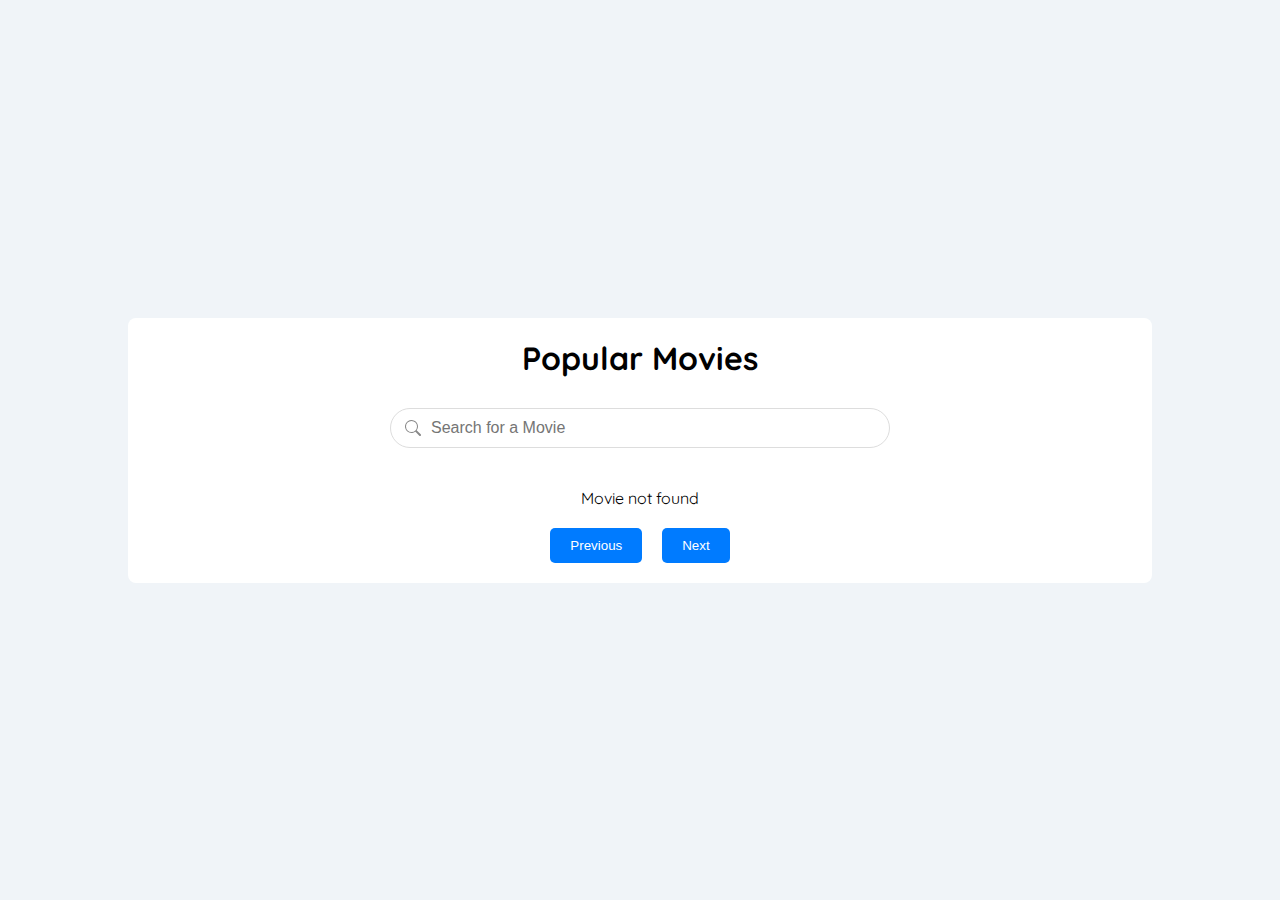
<file: index.html>
<!DOCTYPE html>
<html lang="en">
  <head>
    <meta charset="UTF-8" />
    <meta name="viewport" content="width=device-width, initial-scale=1.0" />
    <title>Movie Dashboard</title>
    <link rel="stylesheet" href="styles.css" />
    <a href="details.html"> </a>
  </head>
  <body>
    <div class="container">
      <h1>Popular Movies</h1>
      
      <div class="center-container">
        <div class="search-container"> 
          <svg xmlns="http://www.w3.org/2000/svg" width="16" height="16" fill="currentColor" class="bi bi-search" viewBox="0 0 16 16">
            <path d="M11.742 10.344a6.5 6.5 0 1 0-1.397 1.398h-.001q.044.06.098.115l3.85 3.85a1 1 0 0 0 1.415-1.414l-3.85-3.85a1 1 0 0 0-.115-.1zM12 6.5a5.5 5.5 0 1 1-11 0 5.5 5.5 0 0 1 11 0"/>
          </svg>
          <input
            type="text"
            id="searchInput"
            placeholder="Search for a Movie"
            oninput="searchMovie()"
          />
        </div>
      </div>
      
          
      <div id="movieGrid" class="movie-grid"></div> <!-- id for js (gridContainer), class for css-->
      <div class="pagination">
        <button onclick="changePage(-1)" id="prevButton">Previous</button>
        <span id="pageInfo"></span>
        <button onclick="changePage(1)" id="nextButton">Next</button>
      </div>
    </div>
    <script src="script.js"></script>
  </body>
</html>
</file>
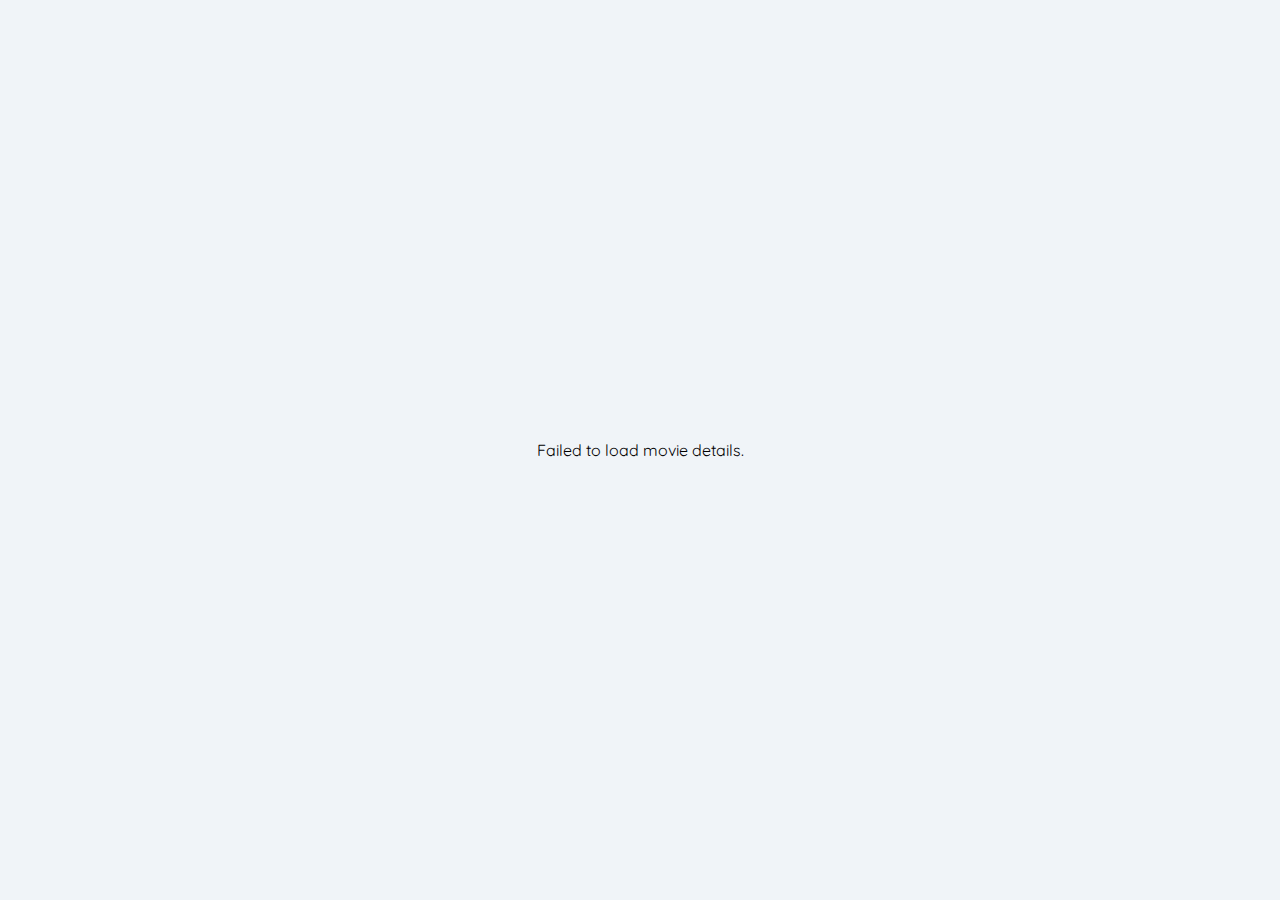
<file: details.html>
<!DOCTYPE html>
<html lang="en">
  <head>
    <meta charset="UTF-8" />
    <meta name="viewport" content="width=device-width, initial-scale=1.0" />
    <title>Movie Details</title>
    <link rel="stylesheet" href="styles.css" />
    <a href="index.html"> </a>
  </head>
  <body>
    <div class="container">
        <div class="back-container">
          <svg xmlns="http://www.w3.org/2000/svg" width="16" height="16" fill="currentColor" class="bi bi-box-arrow-left" viewBox="0 0 16 16">
            <path fill-rule="evenodd" d="M6 12.5a.5.5 0 0 0 .5.5h8a.5.5 0 0 0 .5-.5v-9a.5.5 0 0 0-.5-.5h-8a.5.5 0 0 0-.5.5v2a.5.5 0 0 1-1 0v-2A1.5 1.5 0 0 1 6.5 2h8A1.5 1.5 0 0 1 16 3.5v9a1.5 1.5 0 0 1-1.5 1.5h-8A1.5 1.5 0 0 1 5 12.5v-2a.5.5 0 0 1 1 0z"/>
            <path fill-rule="evenodd" d="M.146 8.354a.5.5 0 0 1 0-.708l3-3a.5.5 0 1 1 .708.708L1.707 7.5H10.5a.5.5 0 0 1 0 1H1.707l2.147 2.146a.5.5 0 0 1-.708.708z"/>
          </svg>
          <a href="index.html" class="back-link">Back to Movie List</a>
        </div>
        
        <div class="details_">
        <h1 id="movieTitle">Loading...</h1>
        <img id="moviePoster" src="" alt="Movie Poster">
        <div class="details-container">
          <p><strong>Synopsis:</strong> <span id="movieOverview"></span></p> <br>
          <p><strong>Release Date:</strong> <span id="releaseDate"></span></p> <br>
          <p><strong>Rating:</strong> <span id="rating"></span></p><br>
          <p><strong>Genres:</strong> <span id="genres"></span></p>
        </div>
        </div>

        <br>
        <br>

        <!-- Movie Credits -->
        <div id="credits">
          <hr>
          <br>
          <div class="credits-container">
            <!-- Cast -->
            <div id="cast">
              <h3>Cast</h3>
            </div> <br>

            <!-- Crew -->
            <div id="crew">
              <h3>Crew</h3>
            </div>
          </div>
        </div>

        <br>
        <hr>
        <br>

        <h2 class="recommendations"><strong>Recommendations Based on this Movie:</strong> <span id="genres"></span></h2>  

      <div id="movieGrid" class="movie-grid"></div> <!--will be used to show recommendations-->
    </div>
    <script src="details.js"></script>
  </body>
</html>
</file>
<file: styles.css>
@import url("https://fonts.googleapis.com/css?family=Quicksand:300,400,500,700");

* {
  box-sizing: border-box;
  margin: 0;
  padding: 0;
  /* font-family: Arial, sans-serif; */
}

body {
  display: flex;
  justify-content: center;
  align-items: center;
  min-height: 100vh;
  background-color: #f0f4f8;
  font-family: "Quicksand", Arial, sans-serif;
}

.container {
  text-align: center;
  width: 80%;
  max-width: 1200px;
  padding: 20px;
  background-color: #ffffff;
  border-radius: 8px;
}

.center-container {
  display: flex;
  justify-content: center;
  align-items: center;
  height: 10vh; /* Adjust this height as needed */
}

.search-container, .back-container {
  position: relative;
  width: 90%;
  max-width: 500px;
  margin-top: 10px;
}

.search-container svg, .back-container svg {
  position: absolute;
  top: 50%;
  left: 15px;
  transform: translateY(-50%);
  pointer-events: none; /* Prevent interaction with the icon */
  fill: #888; /* Adjust icon color */
}

.search-container input[type="text"] {
  width: 100%;
  padding: 10px 15px 10px 40px; /* Add padding to the left for the icon */
  border: 1px solid #ddd;
  border-radius: 9999px;
  font-size: 16px;
}

/* input[type="text"] {
  padding: 10px;
  width: 90%;
  max-width: 500px;
  margin-top: 10px;
  border: 1px solid #ddd;
  border-radius: 9999px;
} */

.movie-grid {
  display: grid;
  grid-template-columns: repeat(auto-fit, minmax(150px, 1fr));
  gap: 15px;
  margin-top: 20px;
}

.movie-card {
  padding: 10px;
  background-color: #fafafa;
  border-radius: 8px;
  box-shadow: 0 4px 8px rgba(0, 0, 0, 0.1);
  text-align: center;
  cursor: pointer;
  transition: transform 0.2s;
  /* width: 28.5vh; */
}

.movie-card:hover {
  transform: scale(1.05);
}

.movie-card img {
  width: 80px;
  height: auto;
  margin-top: 10px;
}

.movie-card h3 {
  margin-top: 10px;
  font-size: 1.2em;
}

.movie-card p {
  margin-top: 5px;
  font-size: 0.9em;
  color: #555;
}

.movie-link, .back-link {
  text-decoration: none; /* Removes the underline */
  color: inherit;        /* Inherits the text color from the parent */
  display: block;        /* Makes the entire card clickable */
}

.movie-link h3,
.movie-link p {
  margin: 0;             /* Optional: remove any default margins */
}

.pagination {
  display: flex;
  justify-content: center;
  align-items: center;
  gap: 10px;
  margin-top: 20px;
}

.pagination button {
  padding: 10px 20px;
  border: none;
  border-radius: 5px;
  background-color: #007bff;
  color: #ffffff;
  cursor: pointer;
}

.pagination button:disabled {
  background-color: #ccc;
  cursor: not-allowed;
}

#moviePoster {
  position: absolute;
  left: 30px !important;
  width: 300px;
  height: auto;
  margin-top: 20px;
  margin-bottom: 20px;
}

.back-container {
  margin-left: 20px;
  width: 200px;
  padding: 10px 15px 10px 40px;
  background-color: #fafafa;
  border-radius: 8px;
  box-shadow: 0 4px 8px rgba(0, 0, 0, 0.1);
  text-align: center;
  cursor: pointer;
  transition: transform 0.2s;
}

.back-container:hover {
  transform: scale(1.05);
}


.details-container strong, .back-link {
  display: flex;
  justify-content: left;
  align-items: left;
}

.details-container p {
  text-align: left;
}

.details-container {
  margin-top: 110px;
  padding-left: 350px;
}

.details_ {
  position: absolute;
  padding-right: 200px;
  align-content: center;
}

/* details page for cast and crew */

#credits {
  padding: 20px;
  margin-top: 500px;
}

.credits-container {
  margin-top: 20px;
  margin-bottom: 20px;
}

#cast, #crew {
  display: flex; 
  flex-wrap: wrap; /* Allow items to wrap to the next row if there’s not enough space */
  gap: 20px; /* Space between items */
}

.cast-member, .crew-member {
  width: 150px; /* Adjust width of each item */
  text-align: center;
}

.cast-member img, .crew-member img {
  width: 100px; /* Image size */
  height: 150px;
  object-fit: cover; /* Keep aspect ratio */
}

h3 {
  margin-bottom: 10px;
}
</file>
